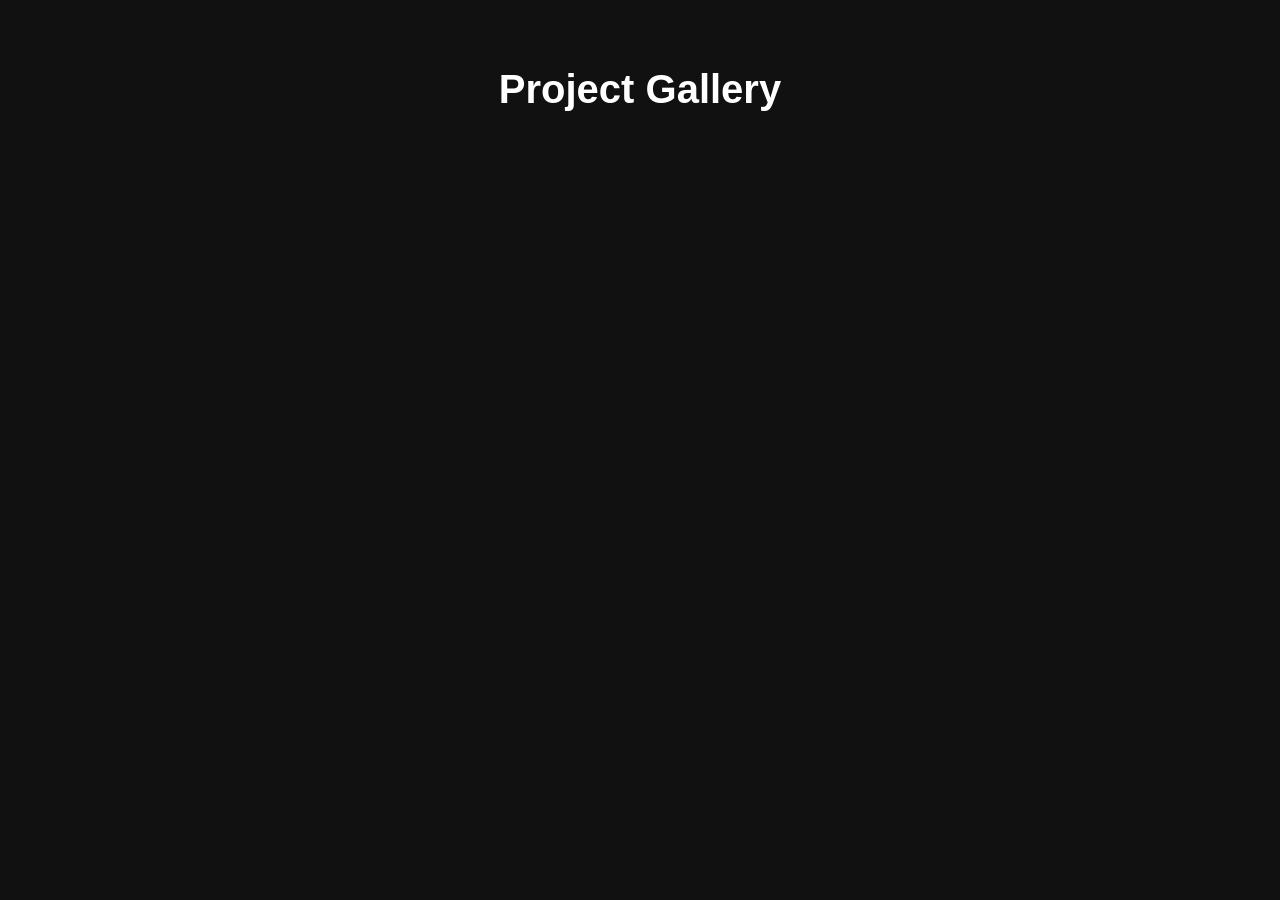
<file: gallery.html>
<!doctype html>
<html lang="en">
  <head>
    <meta charset="UTF-8" />
    <meta name="viewport" content="width=device-width, initial-scale=1.0" />
    <title>Project Gallery</title>

    <link rel="stylesheet" href="gallery.css" />
  </head>

  <body>
    <h1>Project Gallery</h1>

    <div id="gallery"></div>

    <div id="imageModal" class="image-modal">
      <span class="close-modal">&times;</span>

      <img id="modalImage" alt="" />

      <p id="modalDescription"></p>
    </div>

    <script src="gallery.js"></script>
  </body>
</html>
</file>
<file: gallery.css>
body {
  margin: 0;
  padding: 40px;
  background: #111;
  color: #fff;
  font-family: "Poppins", sans-serif;
  overflow-x: hidden;
}

h1 {
  text-align: center;
  margin-bottom: 40px;
  font-size: 40px;
}

/* ==========================
   Gallery
========================== */

#gallery {
  display: grid;
  grid-template-columns: repeat(auto-fit, minmax(280px, 1fr));
  gap: 25px;
}

.card {
  overflow: hidden;
  border-radius: 15px;
  cursor: pointer;
}

.card img {
  width: 100%;
  height: 240px;
  object-fit: cover;
  border-radius: 15px;
  transition: 0.35s ease;
}

.card img:hover {
  transform: scale(1.08);
  box-shadow: 0 0 20px rgba(255, 49, 49, 0.5);
}

/* ==========================
   Full Screen Modal
========================== */

.image-modal {
  display: none;
  position: fixed;
  inset: 0;
  width: 100vw;
  height: 100vh;
  background: rgba(0, 0, 0, 0.98);

  justify-content: center;
  align-items: center;
  flex-direction: column;

  z-index: 99999;
}

/* Screen almost full occupy chestundi */

.image-modal img {
  width: auto;
  height: auto;

  max-width: 95vw;
  max-height: 90vh;

  object-fit: contain;

  border-radius: 10px;

  box-shadow: 0 0 35px rgba(255, 255, 255, 0.15);
}

/* Description */

#modalDescription {
  margin-top: 18px;
  color: #fff;
  font-size: 22px;
  font-weight: 500;
  text-align: center;
  max-width: 90%;
}

/* ==========================
   Close Button
========================== */

.close-modal {
  position: fixed;
  top: 20px;
  right: 20px;

  width: 55px;
  height: 55px;

  display: flex;
  justify-content: center;
  align-items: center;

  background: #ff3131;
  color: #fff;

  border-radius: 50%;

  font-size: 34px;
  font-weight: bold;

  cursor: pointer;

  transition: 0.3s;
}

.close-modal:hover {
  background: #fff;
  color: #ff3131;
  transform: rotate(90deg) scale(1.1);
}

/* ==========================
   Responsive
========================== */

@media (max-width: 768px) {
  body {
    padding: 20px;
  }

  h1 {
    font-size: 30px;
  }

  #gallery {
    grid-template-columns: 1fr;
    gap: 20px;
  }

  .card img {
    height: 220px;
  }

  .image-modal img {
    max-width: 98vw;
    max-height: 75vh;
  }

  #modalDescription {
    font-size: 18px;
    padding: 0 15px;
  }

  .close-modal {
    width: 45px;
    height: 45px;
    font-size: 28px;
    top: 15px;
    right: 15px;
  }
}
</file>
